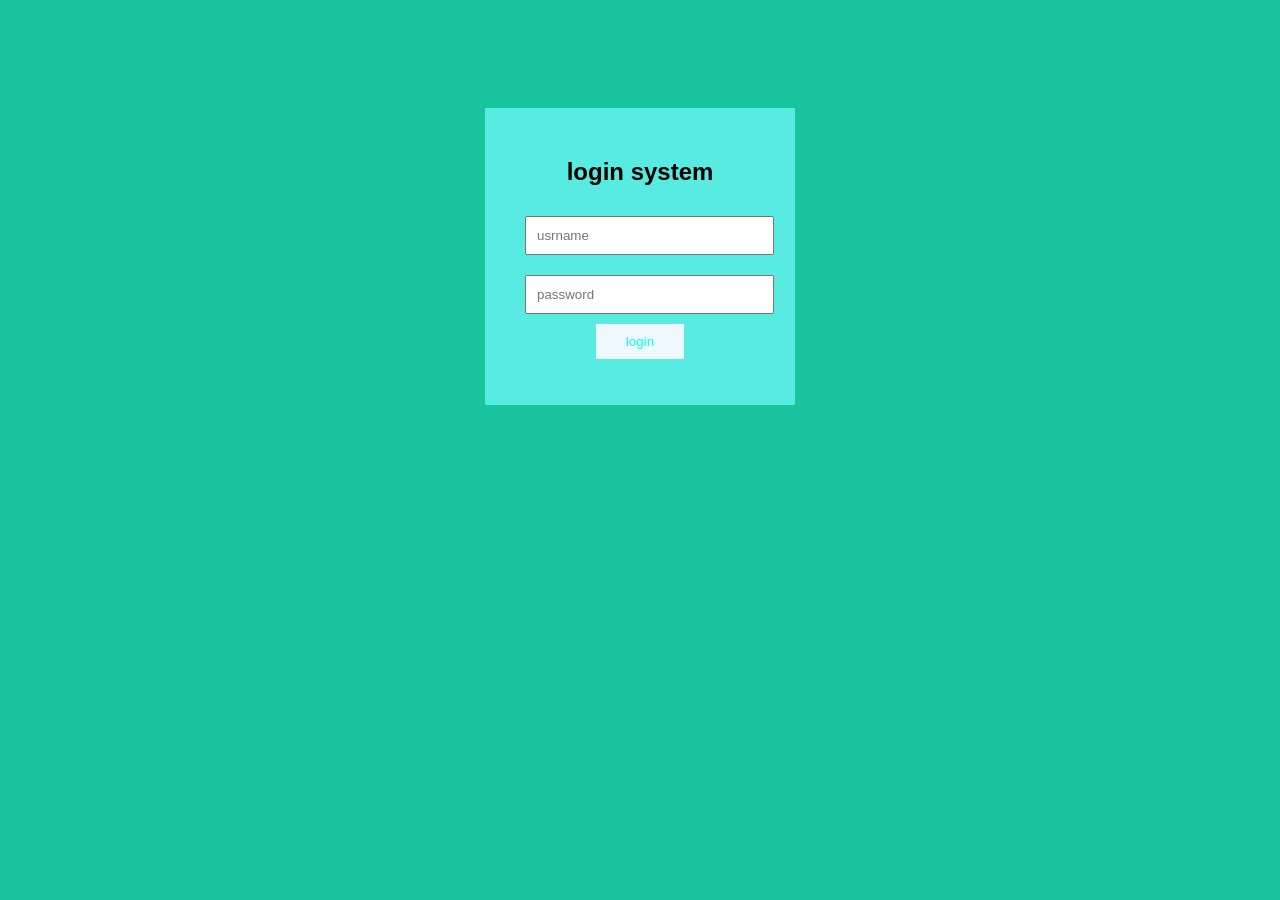
<file: index.html>
<!DOCTYPE html>
<html lang="en">
<head>
    <meta charset="UTF-8">
    <meta name="viewport" content="width=device-width, initial-scale=1.0">
    <title>menu bar</title>
    <link rel="stylesheet" href="test.css">
</head>
<body>
 <div class="login">
    <h2>login system </h2>
    <input type="text" id="username" placeholder="usrname">
    <input type="password" id="password" placeholder="password ">
    <button onclick="login()"> login </button>
    <p id="result"></p>
 </div>


   <script src="test.js"></script> 
</body>
</html>
</file>
<file: test.css>
body{
    font-family: Arial;
    background-color: rgb(25, 195, 158);
    text-align: center;
    padding-top: 100px;
}
.login{
    background-color: rgb(87, 235, 225);
    padding: 30px;
    width: 250px;
    margin: auto;
    border-radius: 10pxs;
}
input{padding: 10px;
    margin: 10px;
    width: 90%;
}
button{padding: 10px 30px;
        background-color: aliceblue;
    color: aqua;
    border: none;
    cursor: pointer;
    }
</file>
